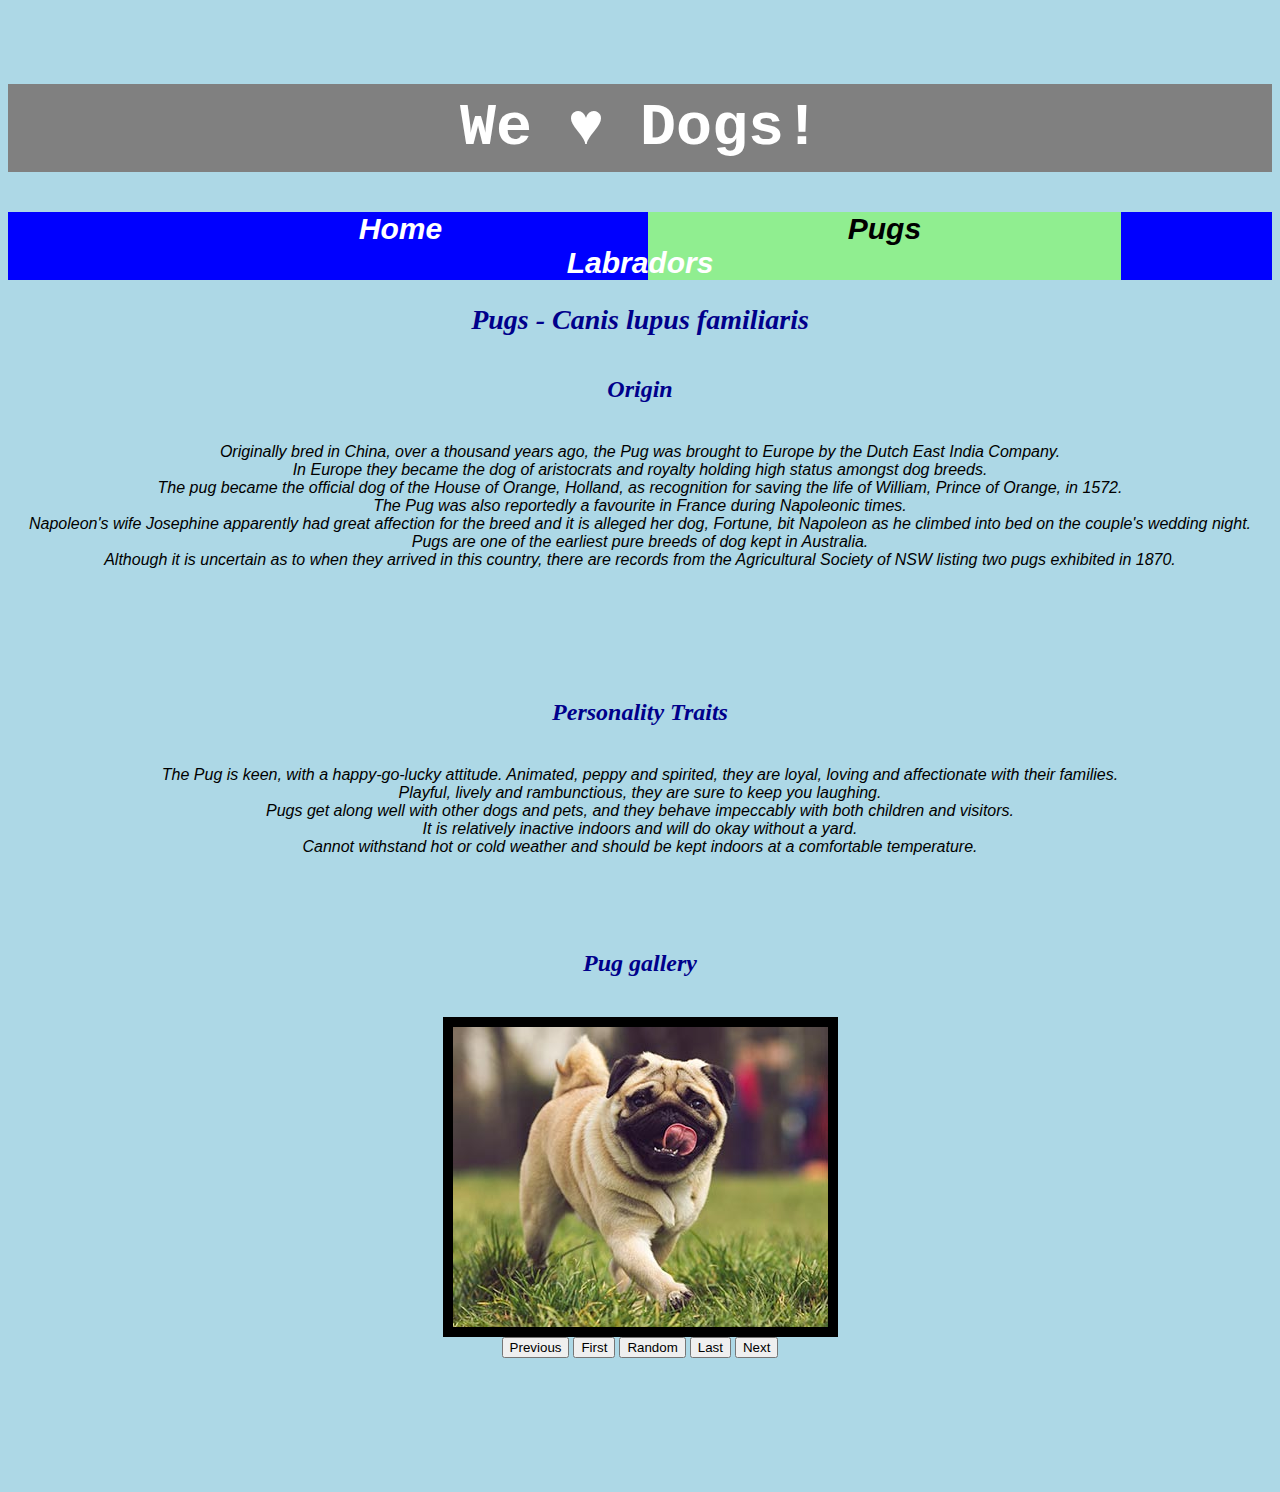
<file: ISYS100 - IT in Society/Assignment 1/HTML Assignment/mypage1.html>
<html style="background-color:Lightblue;">
<br><br/>

<title>
  Pugs - 45585342
</title>

<header>
  <center> <h1> We ♥ Dogs! </h1> </center>

  <script language="JavaScript">
<!-- Hide from old browsers


var i = 1
images = new Array
images[1] = "pugimage1.jpg" <!-- https://www.purina.com.au/dogs/breeds/pugs#.XXBl6S17HmE -->
images[2] = "pugimage2.jpg" <!--https://en.wikipedia.org/wiki/Pug-->
images[3] = "pugimage3.jpg" <!-- https://www.news.com.au/lifestyle/home/pets/british-veterinary-association-is-urging-prospective-dog-owners-to-avoid-buying-pugs-and-bulldogs/news-story/70fe3e9de1a20a1fb58e23603655a030 -->
images[4] = "pugimage4.jpg" <!-- https://www.vetvoice.com.au/media-releases/vets-express-concern-for-the-welfare-of-pugs-at-taste-of-braddon-event/ -->
images[5] = "pugimage5.jpg"<!-- http://www.animalplanet.com/breed-selector/dog-breeds/toy/pug.html -->
images[6] = "pugimage6.jpg"<!-- https://dogtime.com/dog-breeds/pug -->

function gallery(){
if (i == 1){
document.gallery.previous.value="Previous"}
}
function previmg(){
if (i != 1) {
i --
document.img.src = images[i]
document.gallery.next.value = "Next"}
if (i == 1) {
document.gallery.previous.value="        "}

}

function nextimg(){
if (i != 6) {
i ++
document.gallery.previous.value="Previous"
image = images[i]
document.img.src = image}
if (i == 6){
document.gallery.next.value="    ";}
}

function pickrand(){
var imagenumber = 6 ;
var randomnumber = Math.random() ;
var rand1 = Math.round( (imagenumber-1) * randomnumber) + 1;
var randimage = images[rand1]
document.img.src = randimage
i = rand1
if (i == 1){
document.gallery.previous.value="        ";}
else {
document.gallery.previous.value="Previous";}
if (i == 6){
document.gallery.next.value="    ";}
else {
document.gallery.next.value="Next";}
}

function firstimg(){
i = 1
document.img.src = images[i];
document.gallery.previous.value="        ";
document.gallery.next.value="Next"
}
function lastimg(){
i = 6
document.img.src = images[i];
document.gallery.next.value="    "
document.gallery.previous.value="Previous"
}

</script>

</header>
<link href="Stylesheet.css" rel="stylesheet" type="text/css">


<center>
  <h3>
  <div class="topnav">
    <div class="topnav">
    <a href="Index.html">Home</a>
    <a class="active" href="mypage1.html">Pugs</a>
    <a href="mypage2.html">Labradors</a>
</div>
</h3>
</center>


<center>
<h2> Pugs - Canis lupus familiaris </h2>

<h5> Origin </h5>

<h4> Originally bred in China, over a thousand years ago, the Pug was brought to Europe by the Dutch East India Company.
  <br> In Europe they became the dog of aristocrats and royalty holding high status amongst dog breeds.
  <br>The pug became the official dog of the House of Orange, Holland, as recognition for saving the life of William, Prince of Orange, in 1572.
  <br>The Pug was also reportedly a favourite in France during Napoleonic times.
  <br>Napoleon's wife Josephine apparently had great affection for the breed and it is alleged her dog, Fortune, bit Napoleon as he climbed into bed on the couple's wedding night.
  <br>Pugs are one of the earliest pure breeds of dog kept in Australia.
  <br>Although it is uncertain as to when they arrived in this country, there are records from the Agricultural Society of NSW listing two pugs exhibited in 1870.</br> </br> </br> </br> </br> </br>
</h4>

<h5> Personality Traits </h5>
<h4> The Pug is keen, with a happy-go-lucky attitude. Animated, peppy and spirited, they are loyal, loving and affectionate with their families.
  <br> Playful, lively and rambunctious, they are sure to keep you laughing.
   <br>Pugs get along well with other dogs and pets, and they behave impeccably with both children and visitors.
    <br> It is relatively inactive indoors and will do okay without a yard.
     <br> Cannot withstand hot or cold weather and should be kept indoors at a comfortable temperature. </br></br> </br> </br>

<h5> Pug gallery </h5>
<body onLoad="gallery();">
<IMG SRC="pugimage1.jpg" name="img" border=10>
<form name="gallery">
<input type=button value="Previous" name="previous" onClick="previmg();">
<input type=button value="First" name="first" onClick="firstimg();">
<input type=button value="Random" name="random" onClick="pickrand();">
<input type=button value="Last" name="last" onClick="lastimg();">
<input type=button value="Next" name="next" onClick="nextimg();">
</form>

</center>

<br> </br>
<br> </br>
<br> </br>


</html>
</file>
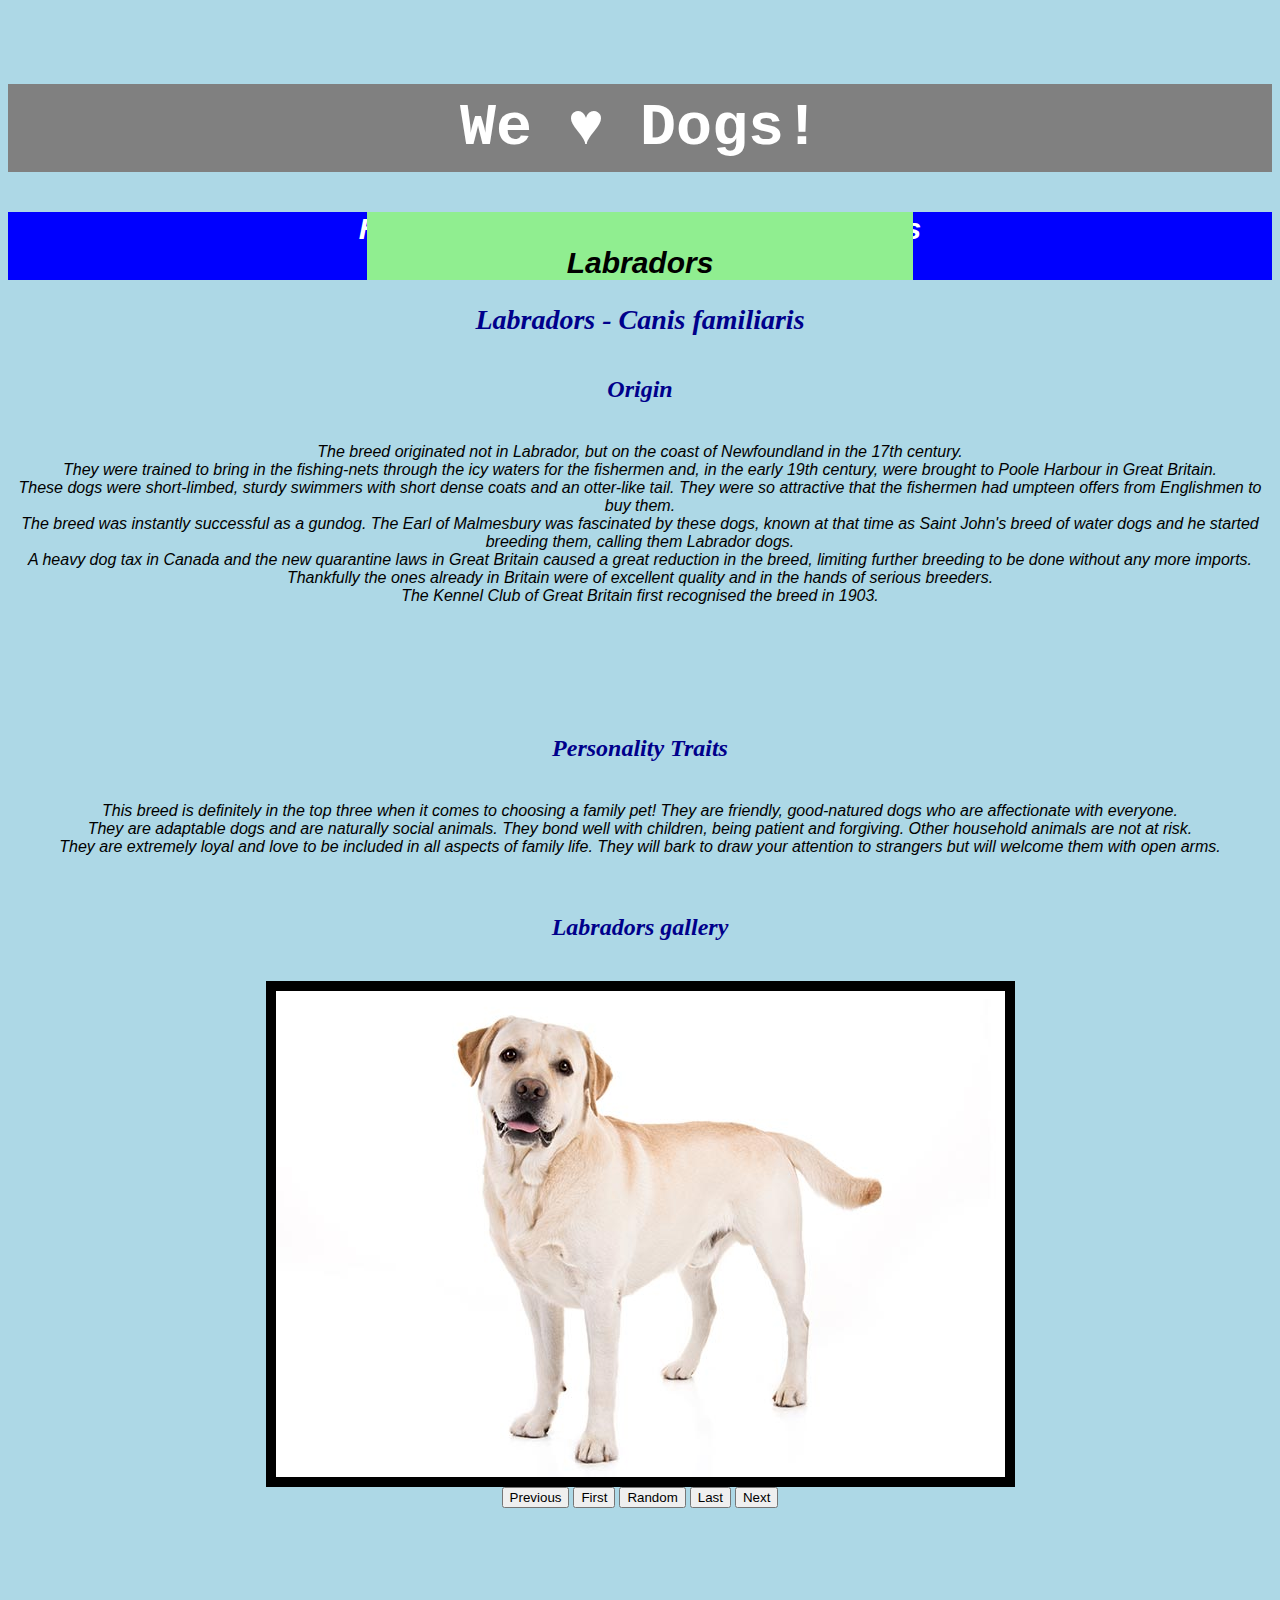
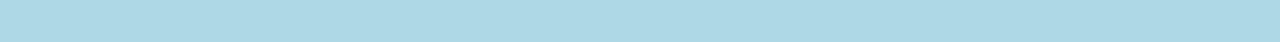
<file: ISYS100 - IT in Society/Assignment 1/HTML Assignment/mypage2.html>
<html style="background-color:Lightblue;">
<br><br/>

<title>
  Labradors - 45585342
</title>

<header>
  <center> <h1> We ♥ Dogs! </h1> </center>

  <script language="JavaScript">
<!-- Hide from old browsers


var i = 1
images = new Array
images[1] = "labimage1.jpg" <!-- https://www.akc.org/dog-breeds/labrador-retriever/-->
images[2] = "labimage2.jpg" <!--https://www.pinterest.com/pin/2603712268946348/-->
images[3] = "labimage3.jpg" <!-- https://www.news.com.au/lifestyle/home/pets/a-dogs-colour-could-impact-how-long-they-live-and-their-chances-of-developing-serious-illnesses/news-story/26610a924183118bf748e3df4b1b69ec-->
images[4] = "labimage4.jpg" <!--https://www.australiandoglover.com/2015/09/labrador-retriever.html-->
images[5] = "labimage5.jpg"<!-- https://www.pinterest.com/pin/119556565078663042/ -->
images[6] = "labimage6.jpg"<!-- https://squeaksandnibbles.com/golden-retriever-vs-labrador/ -->

function gallery(){
if (i == 1){
document.gallery.previous.value="Previous"}
}
function previmg(){
if (i != 1) {
i --
document.img.src = images[i]
document.gallery.next.value = "Next"}
if (i == 1) {
document.gallery.previous.value="        "}

}

function nextimg(){
if (i != 6) {
i ++
document.gallery.previous.value="Previous"
image = images[i]
document.img.src = image}
if (i == 6){
document.gallery.next.value="    ";}
}

function pickrand(){
var imagenumber = 6 ;
var randomnumber = Math.random() ;
var rand1 = Math.round( (imagenumber-1) * randomnumber) + 1;
var randimage = images[rand1]
document.img.src = randimage
i = rand1
if (i == 1){
document.gallery.previous.value="        ";}
else {
document.gallery.previous.value="Previous";}
if (i == 6){
document.gallery.next.value="    ";}
else {
document.gallery.next.value="Next";}
}

function firstimg(){
i = 1
document.img.src = images[i];
document.gallery.previous.value="        ";
document.gallery.next.value="Next"
}
function lastimg(){
i = 6
document.img.src = images[i];
document.gallery.next.value="    "
document.gallery.previous.value="Previous"
}

</script>

</header>
<link href="Stylesheet.css" rel="stylesheet" type="text/css">


<center>
  <h3>
  <div class="topnav">
    <div class="topnav">
    <a href="Index.html">Home</a>
    <a href="mypage1.html">Pugs</a>
    <a class="active" href="mypage2.html">Labradors</a>
</div>
</h3>
</center>
<center>
<h2> Labradors - Canis familiaris </h2>

<h5> Origin </h5>

<h4> The breed originated not in Labrador, but on the coast of Newfoundland in the 17th century.
  <br> They were trained to bring in the fishing-nets through the icy waters for the fishermen and, in the early 19th century, were brought to Poole Harbour in Great Britain.
  <br>These dogs were short-limbed, sturdy swimmers with short dense coats and an otter-like tail. They were so attractive that the fishermen had umpteen offers from Englishmen to buy them.
  <br>The breed was instantly successful as a gundog. The Earl of Malmesbury was fascinated by these dogs, known at that time as Saint John's breed of water dogs and he started breeding them, calling them Labrador dogs.
  <br>A heavy dog tax in Canada and the new quarantine laws in Great Britain caused a great reduction in the breed, limiting further breeding to be done without any more imports.
  <br>Thankfully the ones already in Britain were of excellent quality and in the hands of serious breeders.
  <br>The Kennel Club of Great Britain first recognised the breed in 1903. </br> </br> </br> </br> </br> </br>
</h4>

<h5> Personality Traits </h5>
<h4> This breed is definitely in the top three when it comes to choosing a family pet! They are friendly, good-natured dogs who are affectionate with everyone.
  <br> They are adaptable dogs and are naturally social animals. They bond well with children, being patient and forgiving. Other household animals are not at risk.
   <br>They are extremely loyal and love to be included in all aspects of family life. They will bark to draw your attention to strangers but will welcome them with open arms. </br> </br>
<h5> Labradors gallery </h5>
<body onLoad="gallery();">
<IMG SRC="labimage1.jpg" name="img" border=10>
<form name="gallery">
<input type=button value="Previous" name="previous" onClick="previmg();">
<input type=button value="First" name="first" onClick="firstimg();">
<input type=button value="Random" name="random" onClick="pickrand();">
<input type=button value="Last" name="last" onClick="lastimg();">
<input type=button value="Next" name="next" onClick="nextimg();">
</form>

<br> </br>
<br> </br>
<br> </br>
</center>


</html>
</file>
<file: ISYS100 - IT in Society/Assignment 1/HTML Assignment/Stylesheet.css>
.topnav {
  background-color: blue;
  overflow: hidden;
}

.topnav a {
  float: center;
  color: white;
  text-align: center;
  padding: 200px 200px;
  text-decoration: none;
  font-size: 30px;
}

.topnav a:hover {
  background-color: Lightblue;
  color: black;
}

.topnav a.active {
  background-color: lightgreen;
  color: black;
}

h1{
font-family: monospace;
font-size:60;
color: white;
background-color: grey;
padding: 10;
font-weight: bold;


}


h2{
font-family:cursive;
font-size: 28;
font-style: italic;
color: darkblue;



}

h3{
font-family:  sans-serif;
font-style: italic;
font-size: 20;
font-weight: bold;



}

h4{
font-family: sans-serif;
font-size: 16;
font-style: oblique;
font-weight: lighter;



}

h5{
font-family: cursive;
font-size: 24;
font-style: italic;
color: darkblue;


}

h6{




}

tr{
  background-color: #66FF66;
}

td{
  color: 'black';

}
</file>
